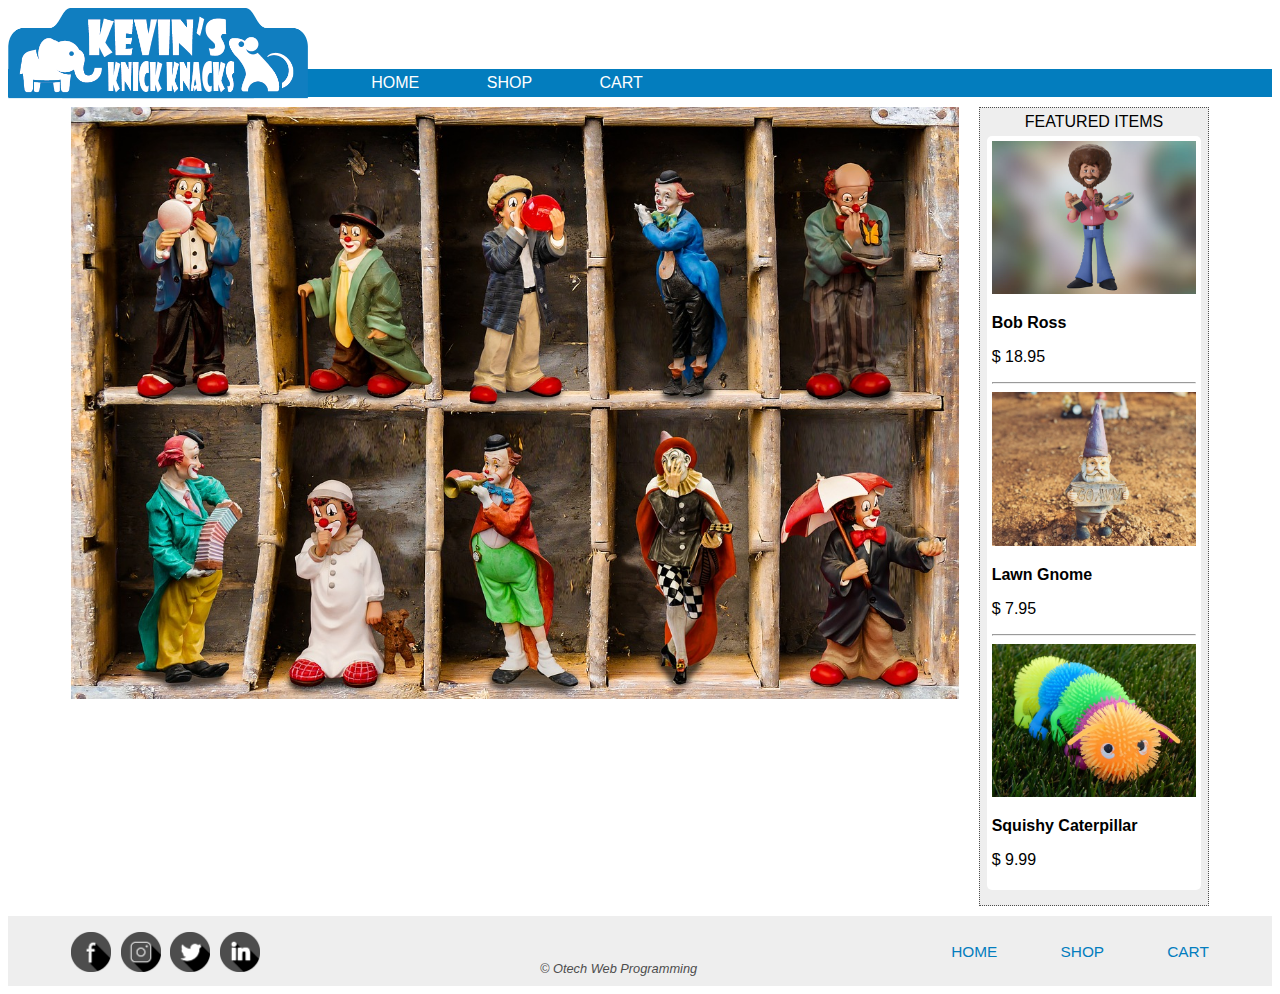
<file: index.html>
<!DOCTYPE html>
<html lang="en">
<head>
    <meta charset="UTF-8">
    <meta name="viewport" content="width=device-width, initial-scale=1.0">
    <title>Kevin's Knick Knacks</title>
    <link rel="stylesheet" href="style.css">
</head>
<body>
    <header>
        <a href="index.html"> <img src="images/KevinsKnickKnacksLogo_037DBE.png" alt="logo"> </a>
        <nav> 
            <div id="links">
                    <a href="index.html">HOME</a>
                    <a href="shop.html">SHOP</a>
                    <a href="cart.html">CART</a>
            </div>
        </nav>
    </header>
   
    <main>
        <aside>
            <div id="sideBarHeading">FEATURED ITEMS</div>
            <div id="sideBarContainer">
                <a href="shop.html#cardNumber8"> 
                    <img class="featuredImage" src="images/shop/thumbnails/BobRoss_Thumb.jpg" alt="Bob Ross">
                    <p class="bold">Bob Ross </p>
                    <p> &dollar; 18.95</p>
                </a>
                <hr>
                <a href="shop.html#cardNumber7">
                    <img src="images/shop/thumbnails/LawnGnome_Thumb.jpg" alt="Lawn Gnome" class="featuredImage">
                    <p class="bold">Lawn Gnome</p>
                    <p>&dollar; 7.95</p>
                </a>
                <hr>
                <a href="shop.html#cardNumber3">
                    <img src="images/shop/thumbnails/SquishyCaterpillar_Thumb.jpg" alt="Squishy Caterpillar" class="featuredImage">
                    <p class="bold">Squishy Caterpillar</p>
                    <p>&dollar; 9.99</p>
                </a>
            </div>

           

        </aside>

        <div id="mainContentContainer">
            <img src="images/clownFigurines_1280.jpg" alt="Clown Figurines" id="mainContentImage">
            
        </div>
    </main>

    <footer>
        <div id="socialMediaLinks">
            <a href="#"><img src="images/facebook.png" alt="Facebook"></a>
            <a href="#"><img src="images/instagram.png" alt="Instagram"></a>
            <a href="#"><img src="images/twitter.png" alt="Twitter"></a>
            <a href="#"><img src="images/linkedin.png" alt="LinkedIn"></a>
        </div>
        
        <div id="footerNav">
            <a href="cart.html">CART</a>
            <a href="shop.html">SHOP</a>
            <a href="index.html">HOME</a>
        </div>
        
        <div id="copyright">
            &copy; Otech Web Programming
        </div>
    </footer>
    
</body>
</html>
</file>
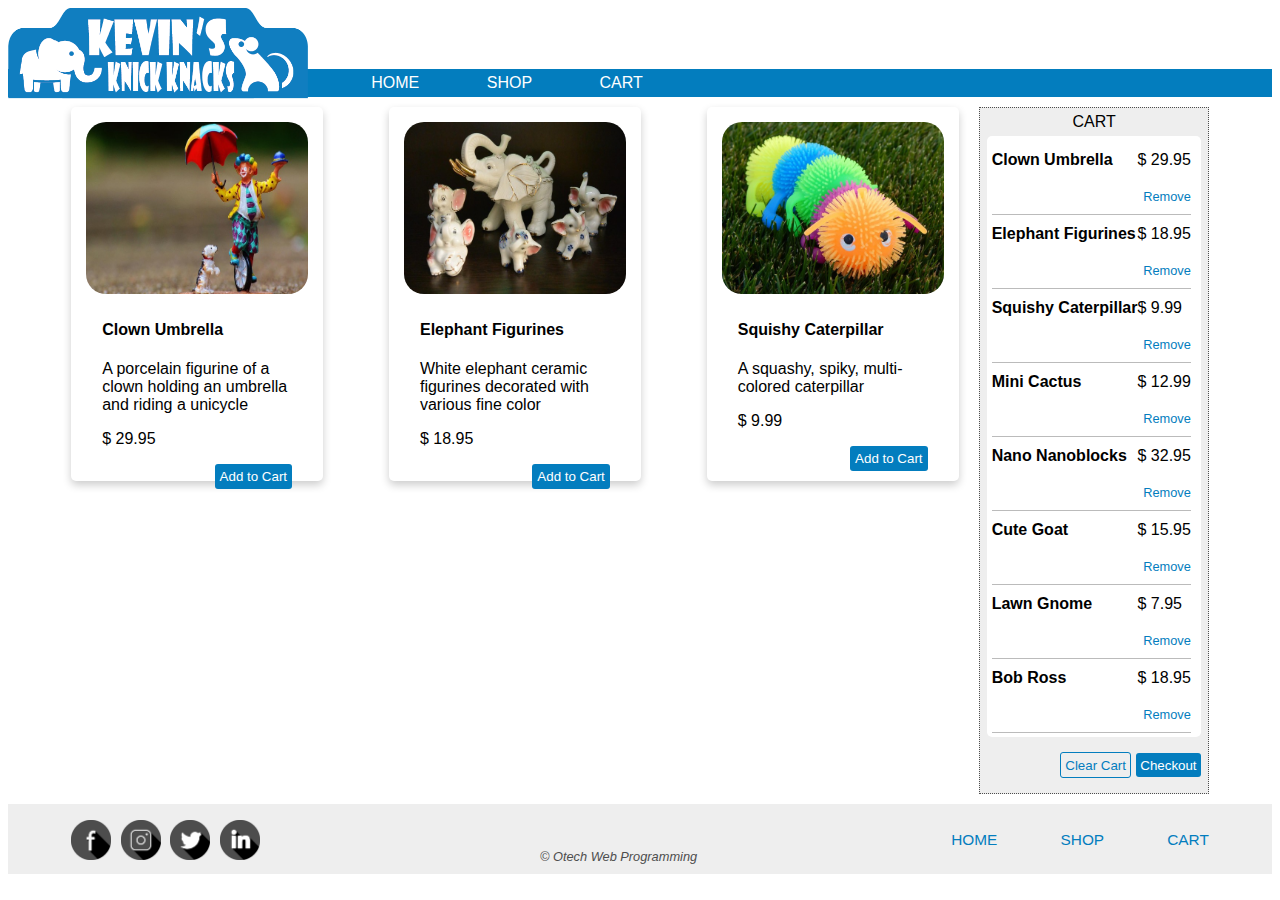
<file: shop.html>
<!DOCTYPE html>
<html lang="en">
<head>
    <meta charset="UTF-8">
    <meta name="viewport" content="width=device-width, initial-scale=1.0">
    <title>Shop - Kevin's Knick Knacks</title>
    <link rel="stylesheet" href="style.css">
</head>
<body>
    <header>
        <a href="index.html"> <img src="images/KevinsKnickKnacksLogo_037DBE.png" alt="logo"> </a>
        <nav> 
            <div id="links">
                    <a href="index.html">HOME</a>
                    <a href="shop.html">SHOP</a>
                    <a href="cart.html">CART</a>
            </div>
        </nav>
    </header>
   
    <main>
        <aside>
            <div id="sideBarHeading">CART</div>
            <div id="sideBarContainer">
                <div class="sideBarContainer">
                    <!-- Clown Umbrella -->
                    <div class="tableRow">
                      <div class="tableCell">Clown Umbrella</div>
                      <div class="tableCell">&dollar; 29.95</div>
                    </div>
                    <div class="tableRow">
                      <div class="tableCell borderBottom"></div>
                      <a href="#" class="tableCell borderBottom removeLink">Remove</a>
                    </div>
                  
                    <!--   Elephant Figurines -->
                    <div class="tableRow">
                      <div class="tableCell">Elephant Figurines</div>
                      <div class="tableCell">&dollar; 18.95</div>
                    </div>
                    <div class="tableRow">
                      <div class="tableCell borderBottom"></div>
                      <a href="#" class="tableCell borderBottom removeLink">Remove</a>
                    </div>
                  
                    <!--   Squishy Caterpillar -->
                    <div class="tableRow">
                      <div class="tableCell">Squishy Caterpillar</div>
                      <div class="tableCell">&dollar; 9.99</div>
                    </div>
                    <div class="tableRow">
                      <div class="tableCell borderBottom"></div>
                      <a href="#" class="tableCell borderBottom removeLink">Remove</a>
                    </div>
                  
                    <!--   Mini Cactus -->
                    <div class="tableRow">
                      <div class="tableCell">Mini Cactus</div>
                      <div class="tableCell">&dollar; 12.99</div>
                    </div>
                    <div class="tableRow">
                      <div class="tableCell borderBottom"></div>
                      <a href="#" class="tableCell borderBottom removeLink">Remove</a>
                    </div>
                  
                    <!--   Nano Nanoblocks -->
                    <div class="tableRow">
                      <div class="tableCell">Nano Nanoblocks</div>
                      <div class="tableCell">&dollar; 32.95</div>
                    </div>
                    <div class="tableRow">
                      <div class="tableCell borderBottom"></div>
                      <a href="#" class="tableCell borderBottom removeLink">Remove</a>
                    </div>
                  
                    <!--   Cute Goat -->
                    <div class="tableRow">
                      <div class="tableCell">Cute Goat</div>
                      <div class="tableCell">&dollar; 15.95</div>
                    </div>
                    <div class="tableRow">
                      <div class="tableCell borderBottom"></div>
                      <a href="#" class="tableCell borderBottom removeLink">Remove</a>
                    </div>
                  
                    <!--   Lawn Gnome -->
                    <div class="tableRow">
                      <div class="tableCell">Lawn Gnome</div>
                      <div class="tableCell">&dollar; 7.95</div>
                    </div>
                    <div class="tableRow">
                      <div class="tableCell borderBottom"></div>
                      <a href="#" class="tableCell borderBottom removeLink">Remove</a>
                    </div>
                  
                    <!--   Bob Ross -->
                    <div class="tableRow">
                      <div class="tableCell">Bob Ross</div>
                      <div class="tableCell">&dollar; 18.95</div>
                    </div>
                    <div class="tableRow">
                      <div class="tableCell borderBottom"></div>
                      <a href="#" class="tableCell borderBottom removeLink">Remove</a>
                    </div>
                  </div>
                  
                  
                  


            </div>
           
            <div id="cartButtons">
                <button id="clearCartButton">Clear Cart</button>
                <button id="checkoutButton">Checkout</button>
              </div>
           

        </aside>

        <div id="mainContentContainer">
           
            <div id="cardContainer">
                
                <div class="card" id="cardNumber1">
                    <img src="images/shop/thumbnails/ClownUmbrella_Thumb.jpg" alt="Clown Umbrella">
                    <div class="cardText">
                        <h4>Clown Umbrella</h4>
                        <p>A porcelain figurine of a clown holding an umbrella and riding a unicycle</p>
                        <p>&dollar; 29.95</p>
                        <button class="cartButton">Add to Cart</button>
                    </div>
                </div>
        
                
                <div class="card" id="cardNumber2">
                    <img src="images/shop/thumbnails/ElephantFigurines_Thumb.jpg" alt="Elephant Figurines">
                    <div class="cardText">
                        <h4>Elephant Figurines</h4>
                        <p>White elephant ceramic figurines decorated with various fine color</p>
                        <p>&dollar; 18.95</p>
                        <button class="cartButton">Add to Cart</button>
                    </div>
                </div>
        
              
                <div class="card" id="cardNumber3">
                    <img src="images/shop/thumbnails/SquishyCaterpillar_Thumb.jpg" alt="Squishy Caterpillar">
                    <div class="cardText">
                        <h4>Squishy Caterpillar</h4>
                        <p>A squashy, spiky, multi-colored caterpillar</p>
                        <p>&dollar; 9.99</p>
                        <button class="cartButton">Add to Cart</button>
                    </div>
                </div>
            </div>
            
        </div>
    </main>

    <footer>
        <div id="socialMediaLinks">
            <a href="#"><img src="images/facebook.png" alt="Facebook"></a>
            <a href="#"><img src="images/instagram.png" alt="Instagram"></a>
            <a href="#"><img src="images/twitter.png" alt="Twitter"></a>
            <a href="#"><img src="images/linkedin.png" alt="LinkedIn"></a>
        </div>
        
        <div id="footerNav">
            <a href="cart.html">CART</a>
            <a href="shop.html">SHOP</a>
            <a href="index.html">HOME</a>
        </div>
        
        <div id="copyright">
            &copy; Otech Web Programming
        </div>
    </footer>
    
</body>
</html>
</file>
<file: style.css>
body {
    font-family: Verdana, Geneva, Tahoma, sans-serif;
 }

 header img {
    width: 300px;
    float: left;

 }

nav {
    padding-top: 61px;
}

#links {
    background-color: #037DBE;
    padding:5px 0px 5px 0px;
}

nav a {
    color: white;
    text-decoration: none;
    padding-left: 5%;
}

a:hover {
    color:#111111;
}

main {
    width: 90%;
    margin: 10px auto;
}

#mainContentContainer {
    margin-right: 22%;
}

#mainContentImage {
    width: 100%;
}

aside {
    float: right;
    width: 20%;
    border: 1px dotted #4D4D4D;
    background-color: #EEEEEE;
    padding-bottom: 15px;
    margin-bottom: 10px;
}


aside a {
    text-decoration: none;
    color: #000000;
}


#sideBarHeading {
    text-align: center;
    padding: 5px 0;
}


#sideBarContainer {
    margin: 0 auto;
    background-color: #FFFFFF;
    padding: 2%;
    border-radius: 5px;
    width: 90%;
    display: table; 
}


.featuredImage {
    max-width: 100%;
}


.bold {
    font-weight: bold;
}


footer {
    background-color: #EEEEEE;
    padding: 10px 0;
    font-size: 80%;
    height: 50px;
    color: #4D4D4D;
    clear: both;
}


#socialMediaLinks {
    float: left;
    padding-left: 5%;
}


#socialMediaLinks img {
    width: 40px;
    padding: 6px 6px 0 0;
}


#footerNav a {
    text-decoration: none;
    padding-right: 5%;
    float: right;
    font-size: 120%;
    color: #037DBE;
    padding-top: 17px;
}


#footerNav a:hover {
    color: #000000;
}


#copyright {
    width: 200px;
    margin: 0 auto;
    font-style: italic;
    padding-top: 35px;
}


.tableRow {
    display: table-row; 
}

.tableCell {
    display: table-cell; 
    padding: 10px 0; 
}
.tableCell:first-child {
    font-weight: bold; 
}

#cartButtons {
    text-align: right; 
    padding: 15px 3% 0 0;
}

#cartButtons button {
    background-color: #037DBE; 
    border: none; 
    border-radius: 3px; 
    color: #FFFFFF; 
    padding: 2%; 
    cursor: pointer; 
}

#cartButtons #clearCartButton {
    background-color: #EEEEEE; 
    border: 1px solid #037DBE; 
    color: #037DBE; 
}

.borderBottom {
    border-bottom: 1px solid #BBBBBB; 
}

.removeLink {
    text-align: right; 
    font-size: 80%;
    color: #037DBE; 
}

#cardContainer {
    display: flex; 
    justify-content: space-between; 
    flex-wrap: wrap;
}

.card {
    box-shadow: 0 4px 8px 0 rgba(0, 0, 0, 0.2); 
    transition: 0.3s;
    width: 25%; 
    border-radius: 5px; 
    padding: 15px; 
    margin-bottom: 40px; 
}

.card:hover {
    box-shadow: 0 8px 16px 0 rgba(0, 0, 0, 0.2); 
}

.card img {
    border-radius: 20px; 
    width: 100%; 
    height: 50%;
}

.cardText {
    padding: 2px 16px; 
}

.cardText button {
    float: right; 
    background-color: #037DBE; 
    color: #FFFFFF; 
    border: none; 
    padding: 5px;
    border-radius: 3px; 
    cursor: pointer; 
}
</file>
